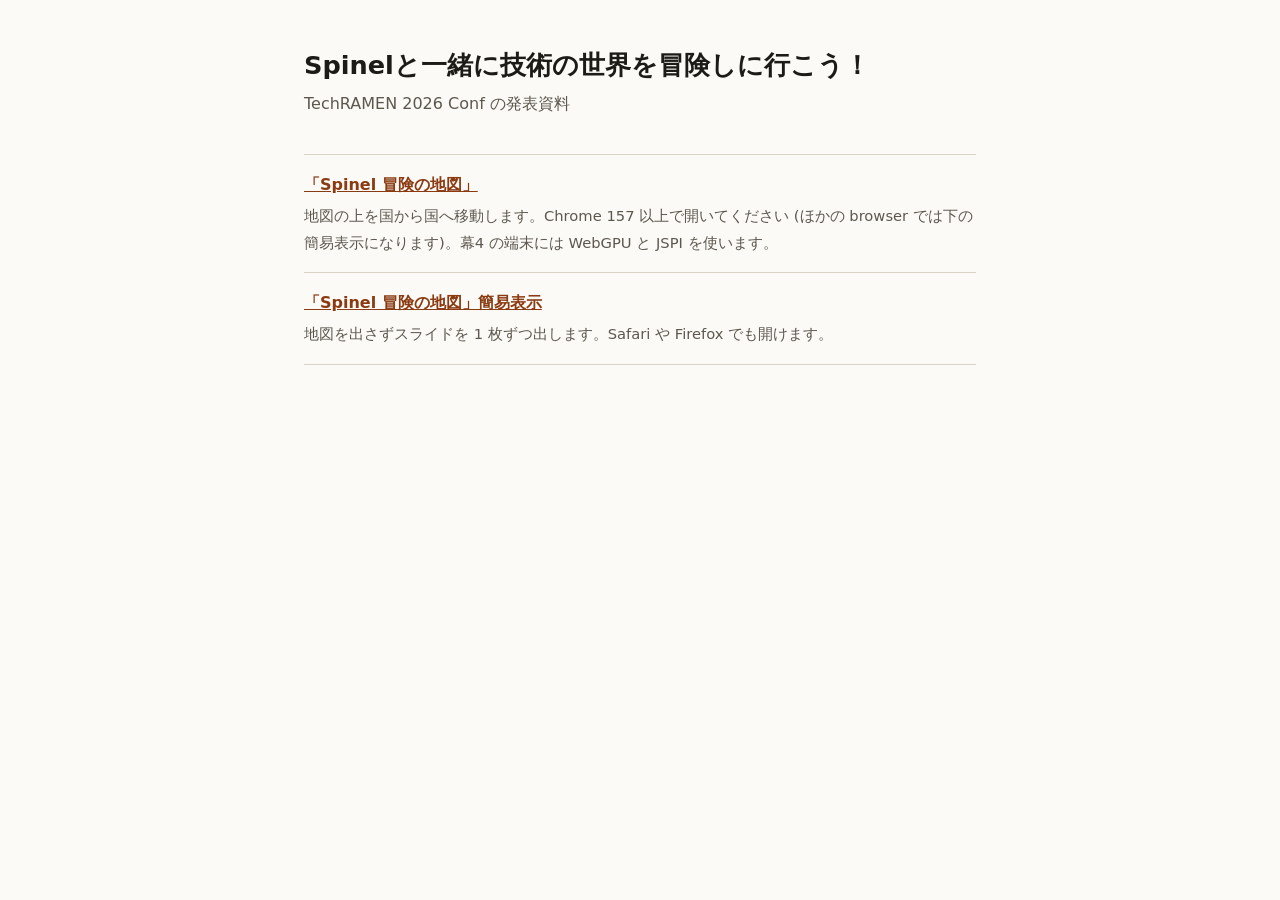
<file: index.html>
<!doctype html>
<html lang="ja">
<head>
<meta charset="utf-8">
<meta name="viewport" content="width=device-width, initial-scale=1">
<title>Spinelと一緒に技術の世界を冒険しに行こう！</title>
<link rel="icon" href="data:,">
<style>
  :root { --bg: #fbfaf7; --fg: #1d1b18; --sub: #5d574e; --line: #d9d3c7; --link: #8a3b12; }
  @media (prefers-color-scheme: dark) {
    :root { --bg: #17150f; --fg: #efe9dc; --sub: #b3aa98; --line: #3a352b; --link: #f0a070; }
  }
  body { margin: 0; background: var(--bg); color: var(--fg);
         font-family: "Zen Kaku Gothic New", "Noto Sans JP", system-ui, sans-serif; line-height: 1.8; }
  main { max-width: 42rem; margin: 0 auto; padding: 3rem 1rem 4rem; }
  h1 { font-size: 1.6rem; line-height: 1.4; margin: 0 0 .4rem; }
  .sub { color: var(--sub); margin: 0 0 2.2rem; }
  ul { list-style: none; padding: 0; margin: 0; border-top: 1px solid var(--line); }
  li { padding: 1rem 0; border-bottom: 1px solid var(--line); }
  a { color: var(--link); font-weight: 700; }
  .note { color: var(--sub); font-size: .92rem; margin: .2rem 0 0; }
</style>
</head>
<body>
<main>
  <h1>Spinelと一緒に技術の世界を冒険しに行こう！</h1>
  <p class="sub">TechRAMEN 2026 Conf の発表資料</p>
  <ul>
    <li>
      <a href="deck.html">「Spinel 冒険の地図」</a>
      <p class="note">地図の上を国から国へ移動します。Chrome 157 以上で開いてください (ほかの browser では下の簡易表示になります)。幕4 の端末には WebGPU と JSPI を使います。</p>
    </li>
    <li>
      <a href="deck.html?plain">「Spinel 冒険の地図」簡易表示</a>
      <p class="note">地図を出さずスライドを 1 枚ずつ出します。Safari や Firefox でも開けます。</p>
    </li>
  </ul>
</main>
</body>
</html>
</file>
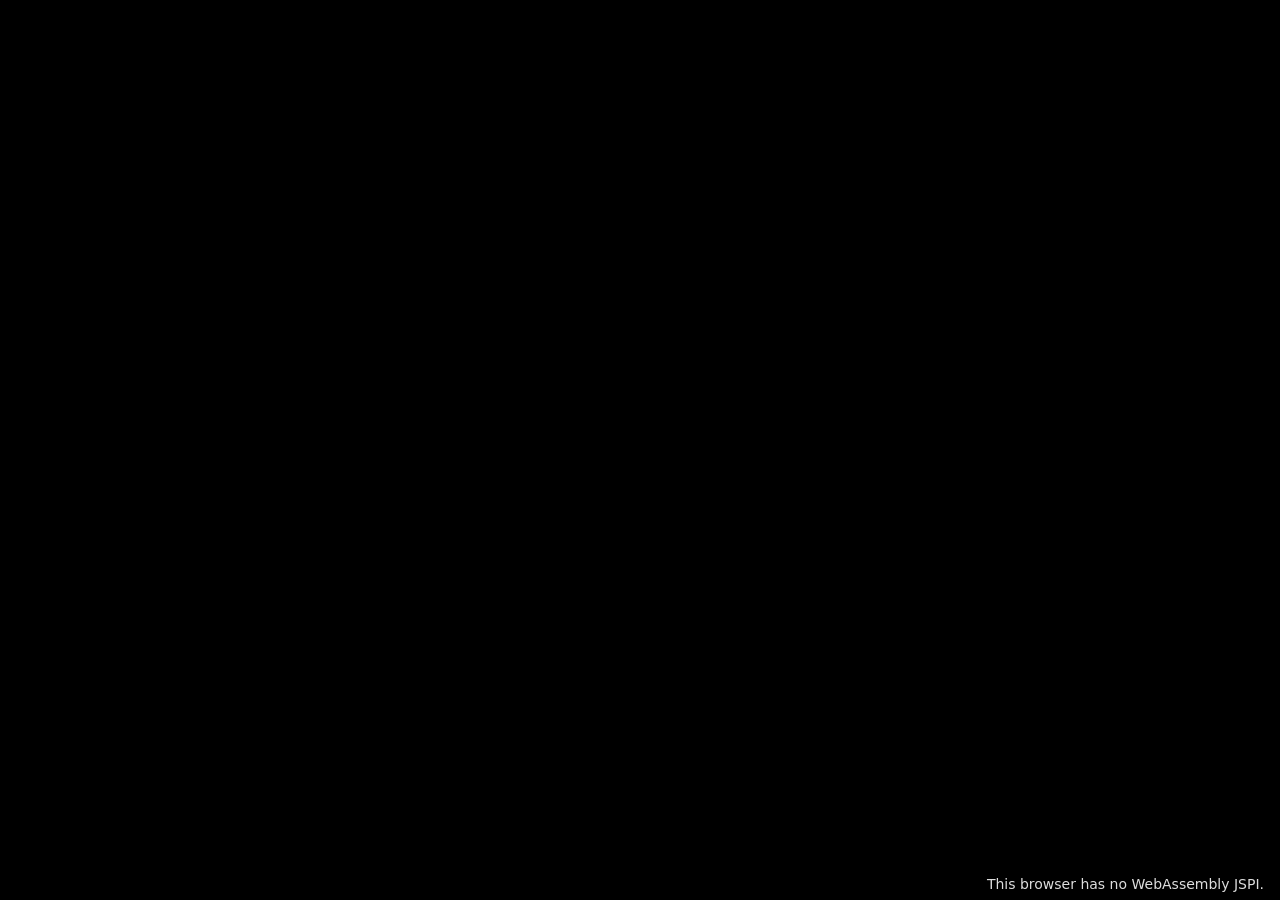
<file: term/index.html>
<!doctype html>
<meta charset="utf-8">
<title>Spinel terminal</title>
<style>
  html, body { margin: 0; height: 100%; overflow: hidden; background: #000; color: #ddd; font: 14px system-ui, sans-serif; }
  #term { display: block; margin: 8px; outline: none; }
  #status { position: fixed; right: 16px; bottom: 8px; background: #000; }
  #scrollbar { position: fixed; top: 0; bottom: 0; right: 1px; width: 5px; pointer-events: none; }
  #thumb { position: absolute; left: 0; right: 0; display: none; border-radius: 3px; background: #777; }
</style>
<canvas id="term" tabindex="0"></canvas>
<div id="status"></div>
<div id="scrollbar"><div id="thumb"></div></div>
<script type="module" src="main.mjs"></script>
</file>
